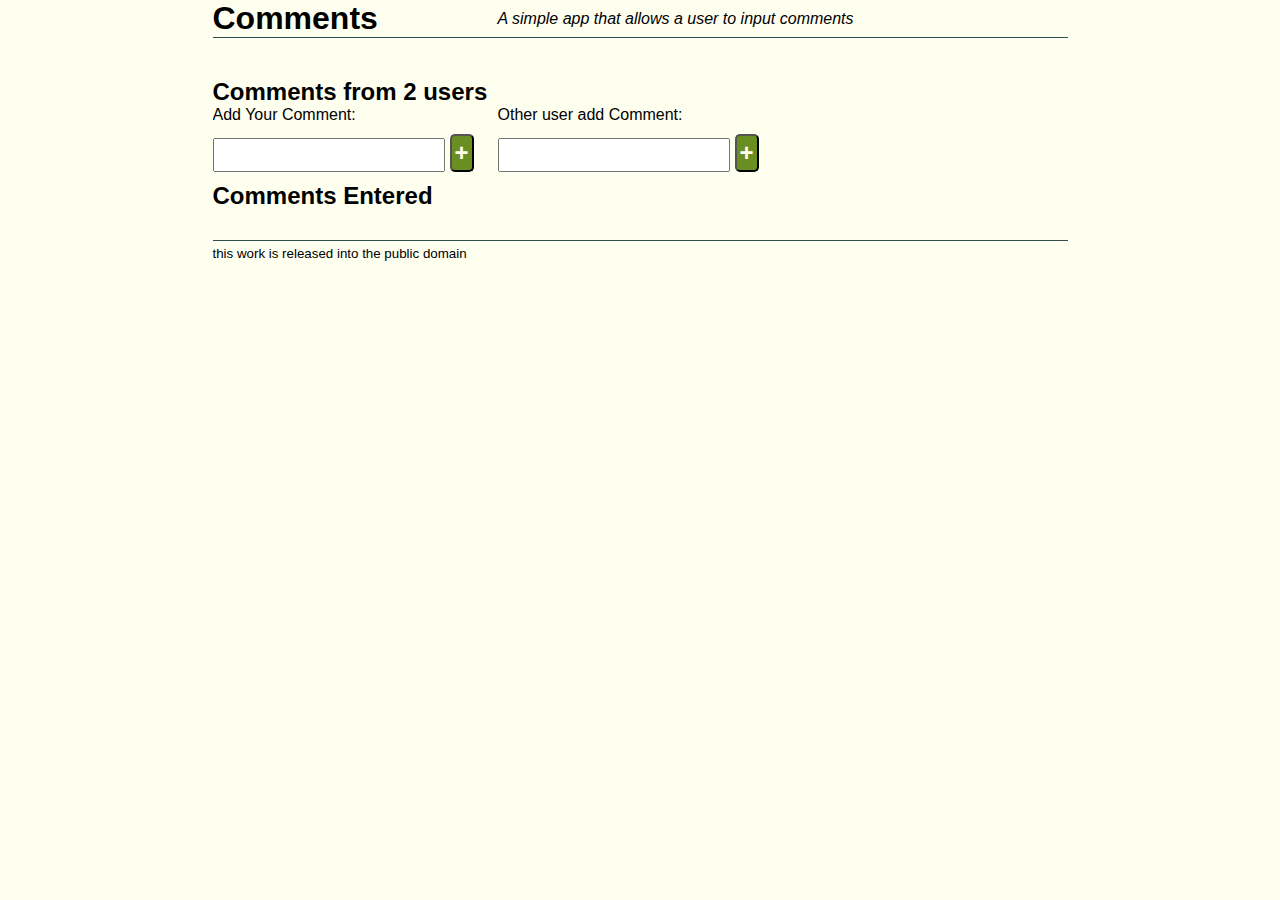
<file: Chapter4/Example2/index.html>
<!doctype html>
<html>
  <head>
    <title>A Simple App</title>

    <link href='style.css' rel='stylesheet' type='text/css'>
  </head>

  <body>
    <header>
      <h1>Comments</h1>
      <p>A simple app that allows a user to input comments</p>
    </header>

    <main>
      <section>
        <h2>Comments from 2 users</h2>
	<div class='comment-input'>
          <p>Add Your Comment:</p>
          <input><button>+</button>
        </div>
        <div class='comment-input2'>
          <p>Other user add Comment:</p>
          <input><button>+</button>
        </div>
      </section>

      <section>
        <h2>Comments Entered</h2>
        <div class='comments'>
        </div>
      </section>
    </main>

    <footer>
      <p>this work is released into the public domain</p>
    </footer>

    <script src="http://code.jquery.com/jquery-2.0.3.min.js"></script>
    <script src="app.js"></script>
  </body>
</html>
</file>
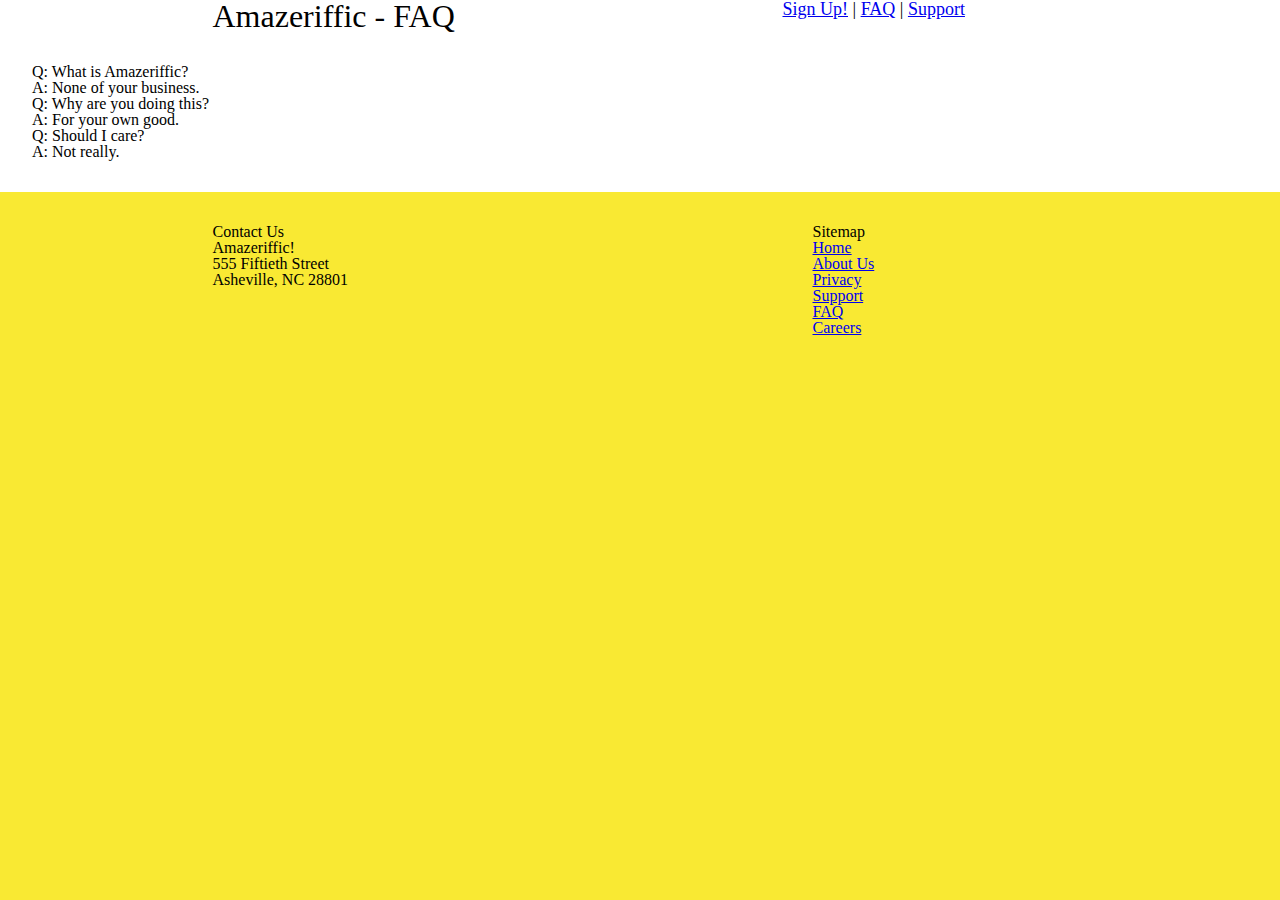
<file: Chapter2/Amazeriffic/faq.html>
<!doctype html>
<html lang="en-us">
  <head>
    <title>Amazeriffic - FAQ</title>
    <meta http-equiv="Content-type" content="text/html;charset=utf-8">
    <link href="reset.css" rel="stylesheet" type="text/css">
    <link href="style.css" rel="stylesheet" type="text/css">
  </head>

  <body>
    <header>
      <div class="container">
        <h1>Amazeriffic - FAQ</h1>
        <nav>
          <a href="signup.html">Sign Up!</a> |
          <a href="faq.html">FAQ</a> |
          <a href="#">Support</a>
        </nav>
      </div>
    </header>

    <main>
      <div class="container listing">
        <dl>  
          <dt>Q: What is Amazeriffic?</dt>
          <dd>A: None of your business.</dd>
  
          <dt>Q: Why are you doing this?</dt>
          <dd>A: For your own good.</dd>
  
          <dt>Q: Should I care?</dt>
          <dd>A: Not really.</dd>
        </dl>
      </div>
    </main>
    
    <footer>
      <div class="container">
        <div class="contact">
          <h5>Contact Us</h5>
          <p>Amazeriffic!</p>
          <p>555 Fiftieth Street</p>
          <p>Asheville, NC 28801</p>
        </div>
  
        <div class="sitemap">
          <h5>Sitemap</h5>
          <ul>
            <li><a href="index.html">Home</a></li>
            <li><a href="#">About Us</a></li>
            <li><a href="#">Privacy</a></li>
            <li><a href="#">Support</a></li>
            <li><a href="faq.html">FAQ</a></li>
            <li><a href="#">Careers</a></li>
          </ul>
        </div>
      </div>
    </footer>
  </body>
</html>
</file>
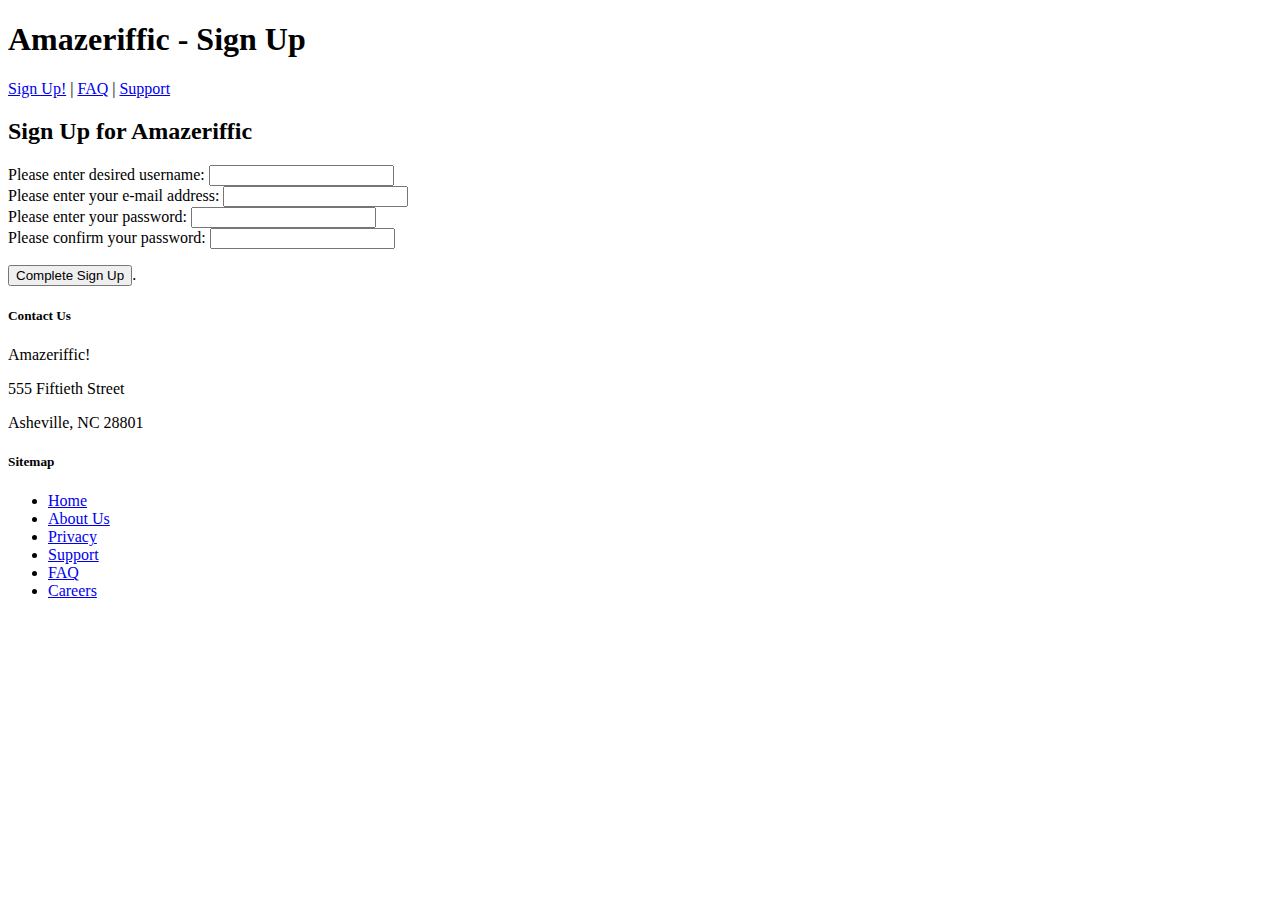
<file: Chapter2/Amazeriffic/signup.html>
<!doctype html>
<html lang="en-us">
  <head>
    <title>Amazeriffic</title>
    <meta http-equiv="Content-type" content="text/html;charset=utf-8">
  </head>

  <body>
    <header>
      <h1>Amazeriffic - Sign Up</h1>
      <nav>
        <a href="SignUp.html">Sign Up!</a> |
        <a href="faq.html">FAQ</a> |
        <a href="#">Support</a>
      </nav>
    </header>

    <main>
      <h2>Sign Up for Amazeriffic</h2>
      
      <form action="processingscript.php" method="post">
         <p>
           <label for="username">Please enter desired username:</label>
           <input type="text" name="username" id="username">
           <label for="email"><br>Please enter your e-mail address:</label>
           <input type="text" name="email" id="email">
           <label for="password"><br>Please enter your password:</label>
           <input type="password" name="password" id="password">
           <label for="confirmpassword"><br>Please confirm your password:</label>
           <input type="password" name="confirmpassword" id="confirmpassword">
         </p>
         <p>
           <input type="submit" value="Complete Sign Up">.
         </p>
      </form>
    </main>
    
    <footer>
      <div class="contact">
        <h5>Contact Us</h5>
        <p>Amazeriffic!</p>
        <p>555 Fiftieth Street</p>
        <p>Asheville, NC 28801</p>
      </div>

      <div class="sitemap">
        <h5>Sitemap</h5>
        <ul>
          <li><a href="index.html">Home</a></li>
          <li><a href="#">About Us</a></li>
          <li><a href="#">Privacy</a></li>
          <li><a href="#">Support</a></li>
          <li><a href="faq.html">FAQ</a></li>
          <li><a href="#">Careers</a></li>
        </ul>
      </div>
    </footer>
  </body>
</html>
</file>
<file: Chapter4/Example2/style.css>
* {
    margin: 0;
    padding: 0;
}

body {
    width: 855px;
    margin: auto;
    background: ivory;
    font-size: 100%;
    font-family: sans-serif;
}

header {
  overflow: auto;
  border-bottom: 1px solid darkslategray;
}

h1 {
  float: left;
}

header p {
  float: right;
  width: 570px;
  font-style: italic;
  margin-top: 10px;
}

main {
  overflow: auto;
  padding: 30px 0;
  border-bottom: 1px solid darkslategray;  
}

h2 {
  width: 855px;
  float: left;
  margin-top: 10px;
}

.comment-input {
  float: left;
  width: 285px;
}

.comment-input p {
  margin-bottom: 10px;
}

.comment-input input {
  width: 80%;
  height: 30px;
  font-size: 1.2em;
  font-weight: bold;
}

.comment-input button {
  font-weight: bold;
  padding: 3px;
  border-radius: 5px;
  color: ivory;
  background: olivedrab;
  cursor: pointer;
  font-size: 1.5em;
  margin-left: 5px;
}

.comment-input2 {
  float: left;
  width: 285px;
}

.comment-input2 p {
  margin-bottom: 10px;
}

.comment-input2 input {
  width: 80%;
  height: 30px;
  font-size: 1.2em;
  font-weight: bold;
}

.comment-input2 button {
  font-weight: bold;
  padding: 3px;
  border-radius: 5px;
  color: ivory;
  background: olivedrab;
  cursor: pointer;
  font-size: 1.5em;
  margin-left: 5px;
}

.comments {
  float: right;
  width: 570px;
}

.comments p {
  padding: 5px;
  margin-bottom: 10px;
  border-radius: 5px;
}

.user1c1 {
  color: blue;
}

.user1c2 {
  color: green;
}

.user2c1 {
  color: red;
}

.user2c2 {
  color: orange;
}


.comments p:nth-child(even) {
    background: lavender;
}

.comments p:nth-child(odd) {
    background: gainsboro;
}



footer {
    font-size: smaller;
    margin-top: 5px;
    clear: both;
}
</file>
<file: Chapter2/Amazeriffic/style.css>
body {
  background: #f9e933;
}

header, main, footer {
  min-width: 855px;
}

header .container, main .container, footer .container {
  max-width: 855px;
  margin: auto;
}

header {
  background: white;
  overflow: auto;
  padding-bottom: 2em;
}

header h1 {
  float: left;
  width: 570px;
  font-size: xx-large;
}

header nav {
  float: right;
  width: 285px;
  font-size: large;
}

main {
  background: white;
  overflow: auto;
  padding-bottom: 2em;
}

main .listing {
  float: left; 
  width: 285 px;
  padding-left: 2em;
}

footer {
  overflow: auto;
  padding-top: 2em;
}

footer .contact {
  float: left;
  width: 255px; 
}

footer .sitemap {
  float: right;
  width: 255px;
}
</file>
